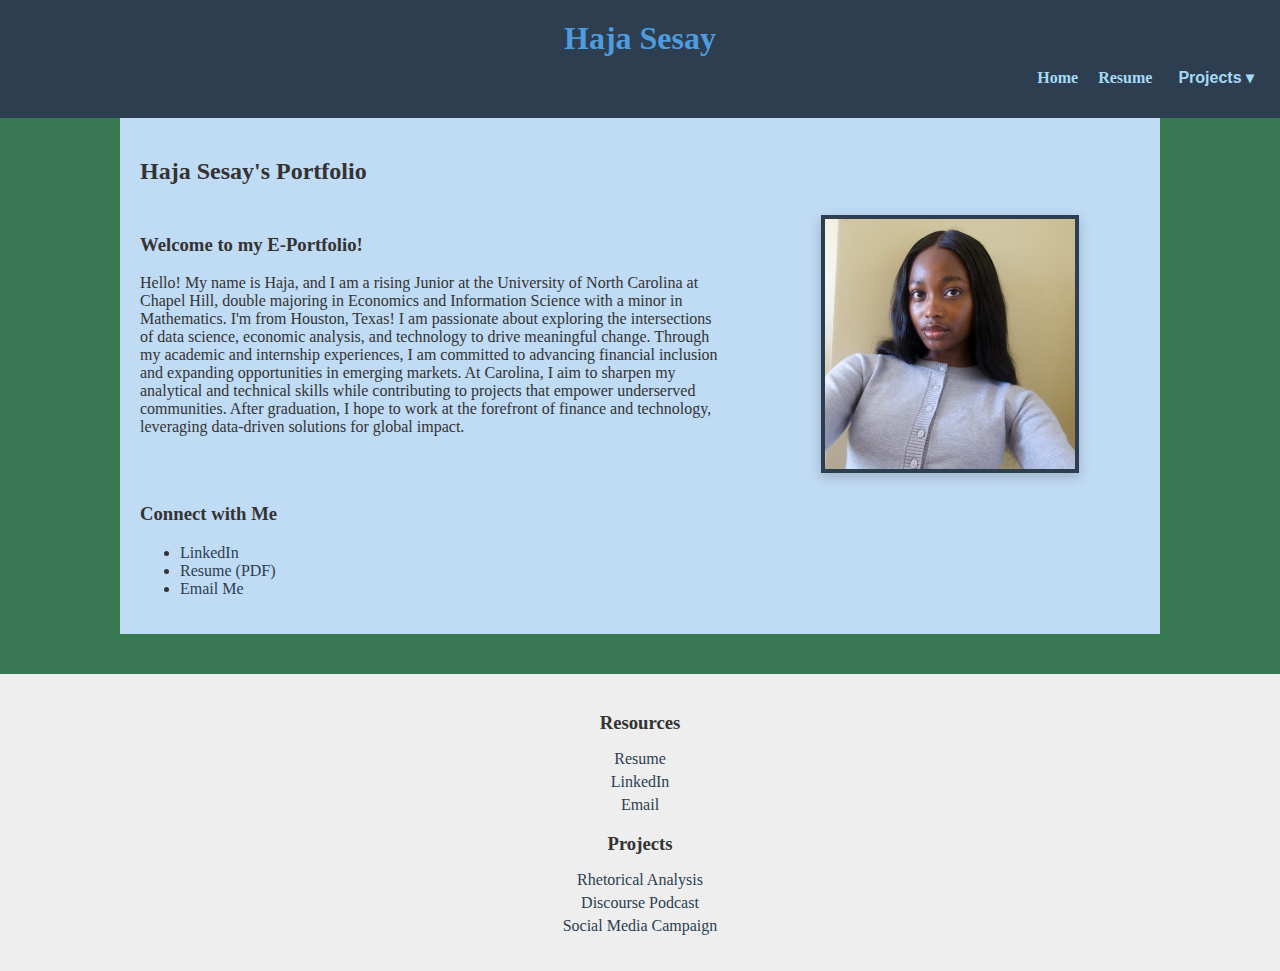
<file: My Portfolio/index.html>
<!DOCTYPE html>
<html lang="en">
<head>
  <meta charset="UTF-8">
  <title>Haja Sesay's Portfolio</title>
  <link rel="stylesheet" href="style.css">
</head>
<body>
  <header>
    <h1>Haja Sesay</h1>
    <nav class="top-nav">
      <a href="index.html">Home</a>
      <a href="resume.html">Resume</a>
      <div class="dropdown">
        <button class="dropbtn">Projects ▾</button>
        <div class="dropdown-content">
          <a href="analysis.html">Rhetorical Analysis</a>
          <a href="podcast.html">Discourse Podcast</a>
          <a href="advocacy.html">Social Media Campaign</a>
        </div>
      </div>
    </nav>
  </header>

  <main>
    <h2>Haja Sesay's Portfolio</h2>

    <section class="intro-section">
      <div class="intro-text">
        <h3>Welcome to my E-Portfolio!</h3>
        <p>Hello! My name is Haja, and I am a rising Junior at the University of North Carolina at Chapel Hill, double majoring in Economics and Information Science with a minor in Mathematics. I'm from Houston, Texas! I am passionate about exploring the intersections of data science, economic analysis, and technology to drive meaningful change. Through my academic and internship experiences, I am committed to advancing financial inclusion and expanding opportunities in emerging markets. At Carolina, I aim to sharpen my analytical and technical skills while contributing to projects that empower underserved communities. After graduation, I hope to work at the forefront of finance and technology, leveraging data-driven solutions for global impact.</p>
      </div>
      <div class="intro-image">
        <img src="assets/hs.jpeg" alt="Haja Sesay Headshot" class="profile-img">
      </div>
    </section>

    <section>
      <h3>Connect with Me</h3>
      <ul>
        <li><a href="https://linkedin.com/in/haja-sesayy" target="_blank">LinkedIn</a></li>
        <li><a href="assets/sh.pdf" target="_blank">Resume (PDF)</a></li>
        <li><a href="mailto:haja@unc.edu">Email Me</a></li>
      </ul>
    </section>
  </main>

  <footer>
    <h3>Resources</h3>
    <ul>
      <li><a href="assets/resume.pdf" target="_blank">Resume</a></li>
      <li><a href="https://linkedin.com/in/haja-sesayy" target="_blank">LinkedIn</a></li>
      <li><a href="mailto:haja@unc.edu">Email</a></li>
    </ul>

    <h3>Projects</h3>
    <ul>
      <li><a href="analysis.html">Rhetorical Analysis</a></li>
      <li><a href="podcast.html">Discourse Podcast</a></li>
      <li><a href="advocacy.html">Social Media Campaign</a></li>
    </ul>
  </footer>
</body>
</html>
</file>
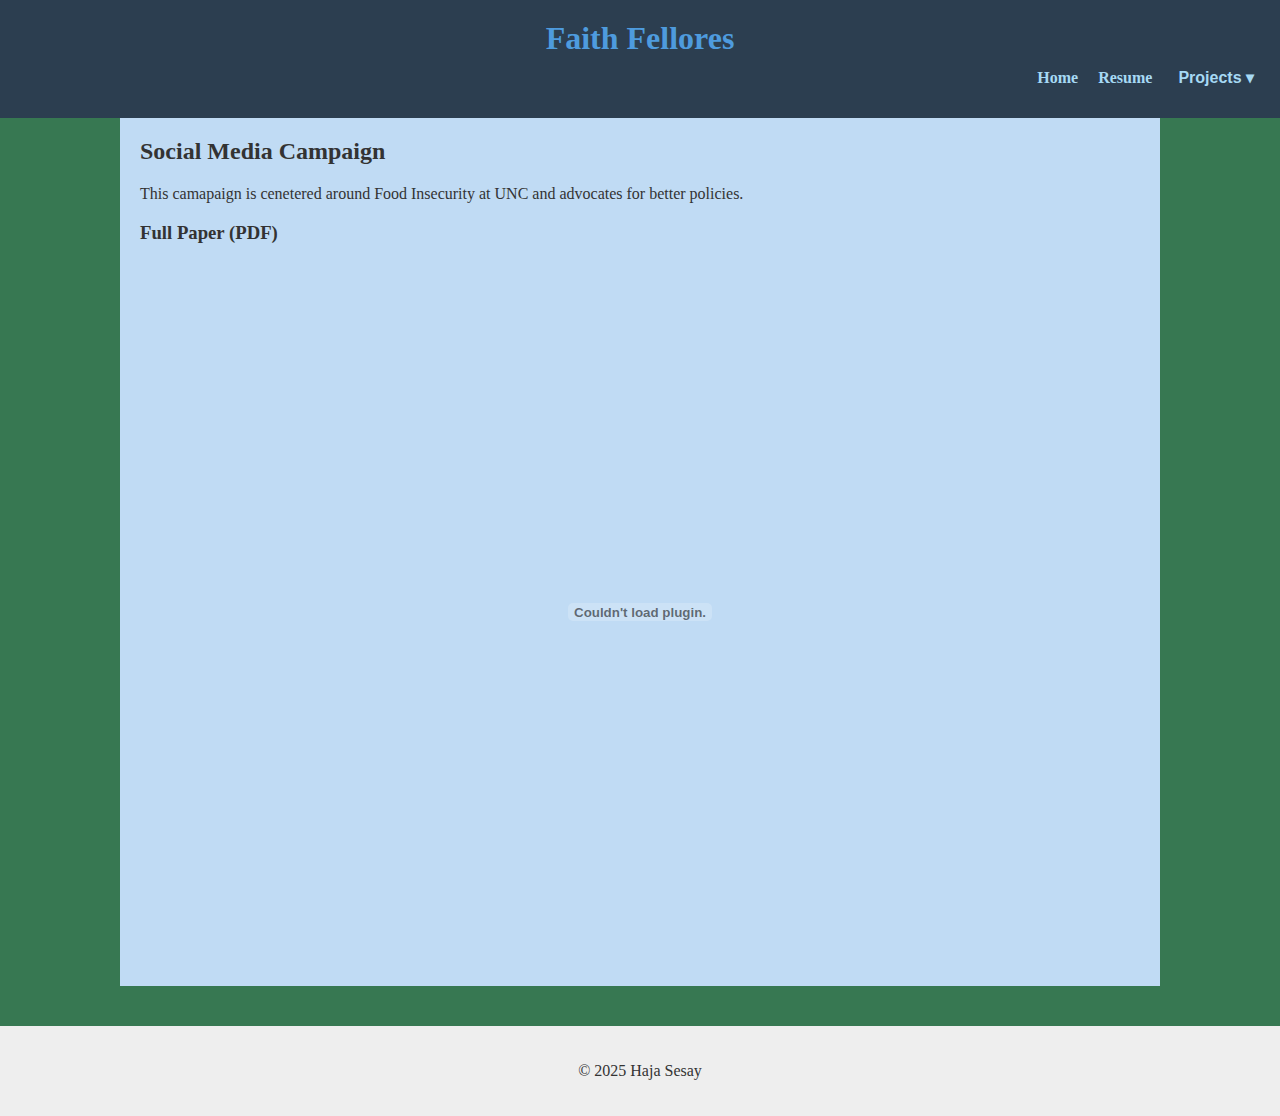
<file: My Portfolio/advocacy.html>
<!DOCTYPE html>
<html lang="en">
<head>
  <meta charset="UTF-8">
  <title>Social Media Campaign</title>
  <link rel="stylesheet" href="style.css">
</head>
<body>
  <header>
    <h1>Faith Fellores</h1>
    <nav class="top-nav">
      <a href="index.html">Home</a>
      <a href="resume.html">Resume</a>
      <div class="dropdown">
        <button class="dropbtn">Projects ▾</button>
        <div class="dropdown-content">
          <a href="analysis.html">Rhetorical Analysis</a>
          <a href="podcast.html">Discourse Podcast</a>
          <a href="advocacy.html">Social Media Campaign</a>
        </div>
      </div>
    </nav>
  </header>

  <main class="project-section">
    <h2>Social Media Campaign</h2>
    <p>This camapaign is cenetered around Food Insecurity at UNC and advocates for better policies.
    <h3>Full Paper (PDF)</h3>
    <embed src="assets/social-media-campaign.pdf" type="application/pdf" width="100%" height="700px" />
  </main>

  <footer>
    <p>© 2025 Haja Sesay</p>
  </footer>
</body>
</html>
</file>
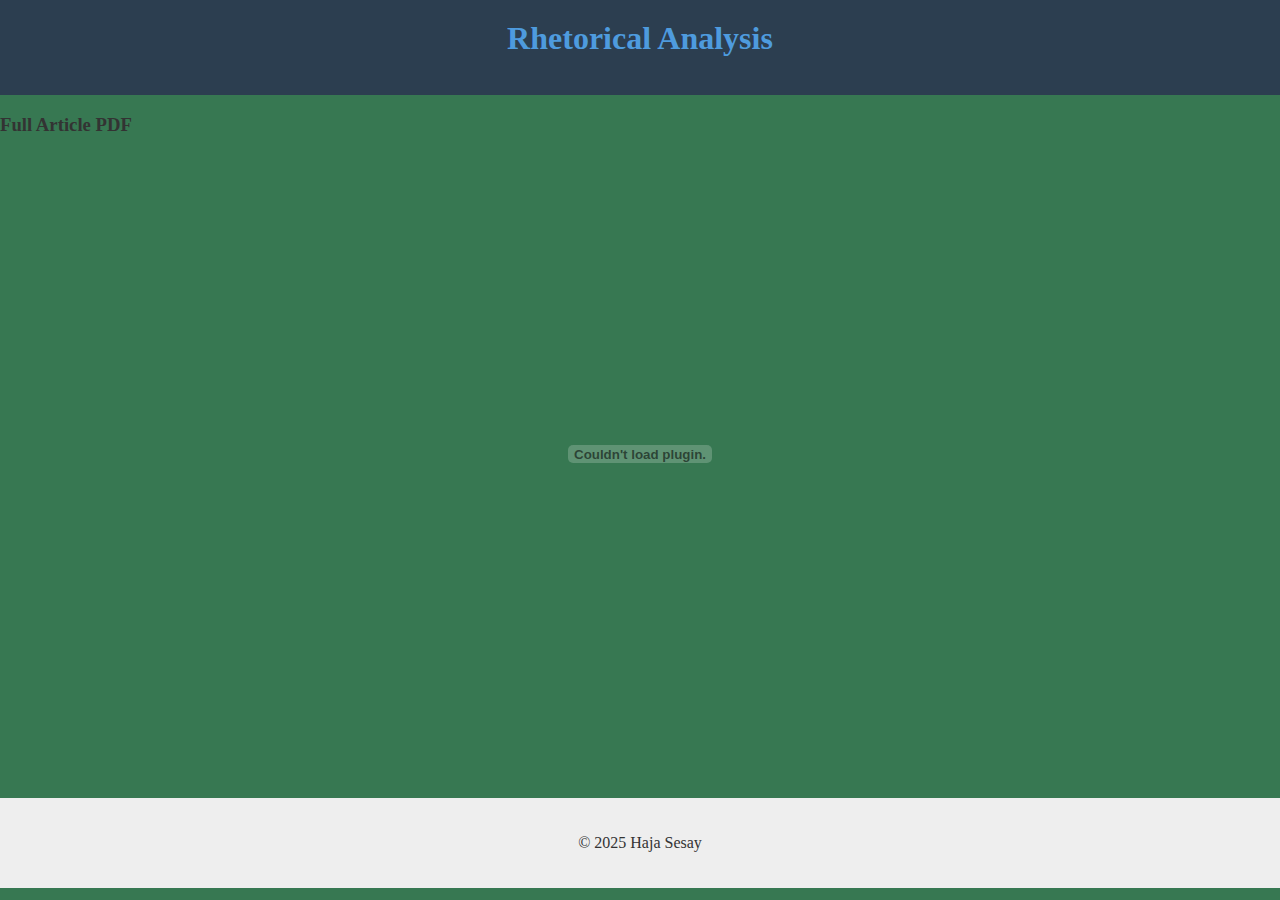
<file: My Portfolio/analysis.html>
<!DOCTYPE html>
<html lang="en">
<head>
  <meta charset="UTF-8" />
  <title>Rhetorical Analysis</title>
  <link rel="stylesheet" href="style.css" />
</head>
<body>
  <header>
    <h1>Rhetorical Analysis</h1>
    <nav>
      <a href="index.html">Home</a>
    </nav>
  </header>

  <h3>Full Article PDF</h3>
  <embed src="assets/rhetorical-analysis.pdf" type="application/pdf" width="100%" height="600px" />

  <footer>
    <p>© 2025 Haja Sesay</p>
  </footer>
</body>
</html>
</file>
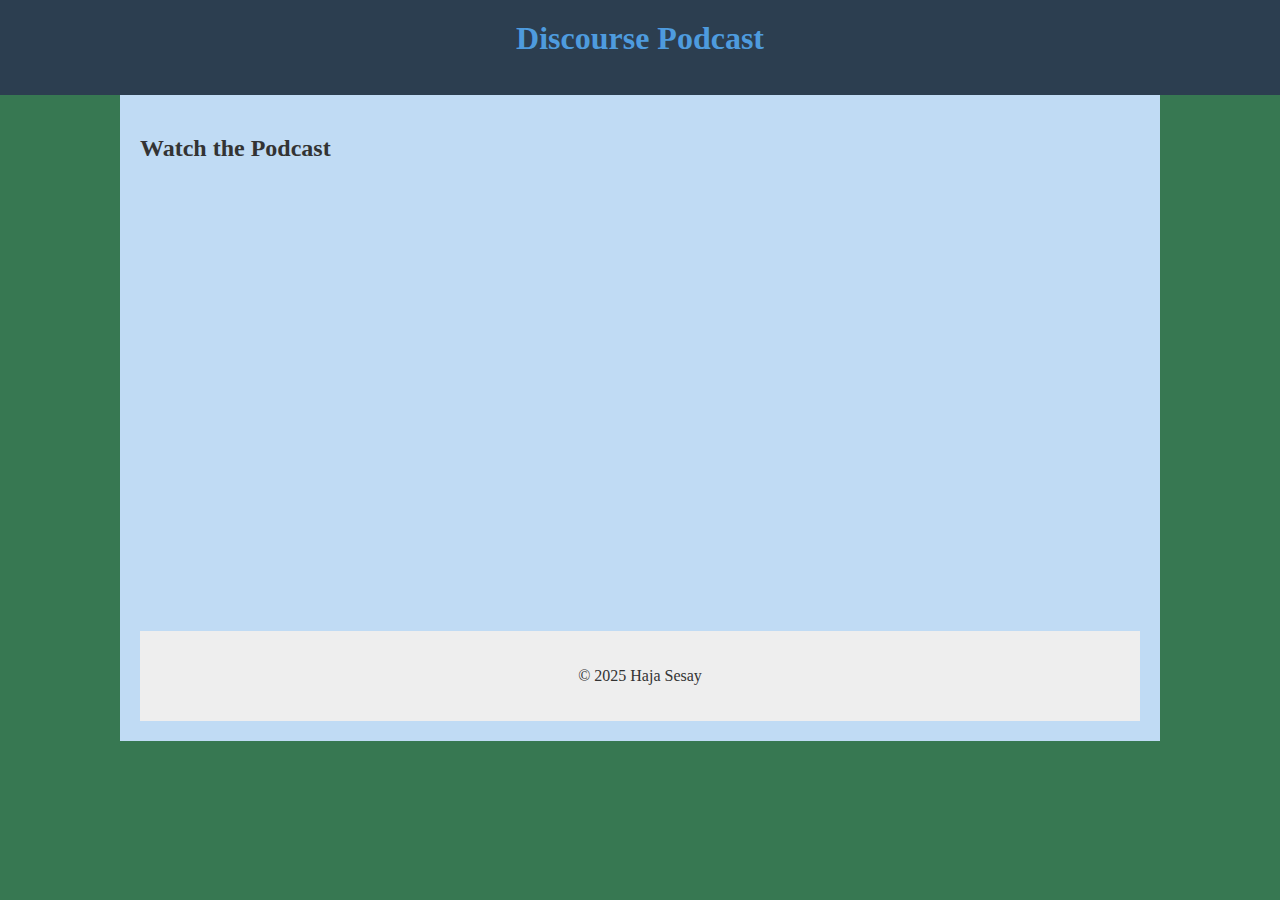
<file: My Portfolio/podcast.html>
<!DOCTYPE html>
<html lang="en">
<head>
  <meta charset="UTF-8" />
  <title>Discourse Podcast of Internet Community Video</title>
  <link rel="stylesheet" href="style.css" />
</head>
<body>
  <header>
    <h1>Discourse Podcast</h1>
    <nav>
      <a href="index.html">Home</a>
    </nav>
  </header>

  <main>
    <h2>Watch the Podcast</h2>

    <!-- YouTube Embed iframe -->
    <iframe 
      width="720" 
      height="405" 
      src="https://www.youtube.com/embed/1EgCpWAXRkw" 
      title="Discourse Podcast" 
      frameborder="0" 
      allow="accelerometer; autoplay; clipboard-write; encrypted-media; gyroscope; picture-in-picture" 
      allowfullscreen>
    </iframe>

   
  <footer>
    <p>© 2025 Haja Sesay</p>
  </footer>
</body>
</html>
</file>
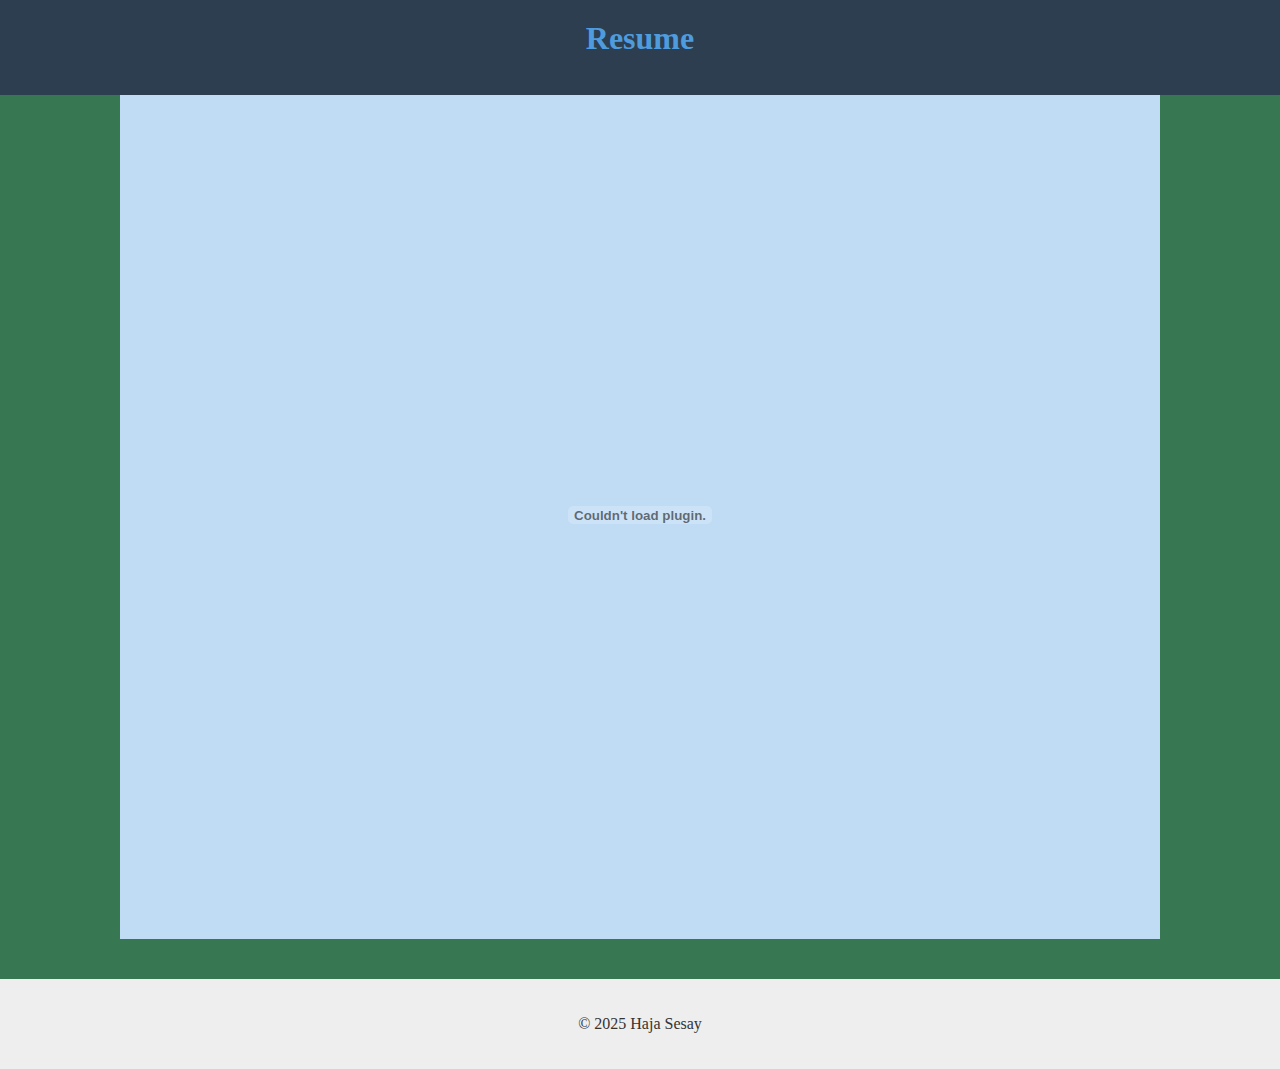
<file: My Portfolio/resume.html>
<!DOCTYPE html>
<html lang="en">
<head>
  <meta charset="UTF-8" />
  <title>Haja Sesay's Resume</title>
  <link rel="stylesheet" href="style.css" />
</head>
<body>
  <header>
    <h1>Resume</h1>
    <nav>
      <a href="index.html">Home</a>
    </nav>
  </header>

  <main>
    <embed src="assets/sh.pdf" type="application/pdf" width="100%" height="800px" />
  </main>

  <footer>
    <p>© 2025 Haja Sesay</p>
  </footer>
</body>
</html>
</file>
<file: My Portfolio/style.css>
/* General Page Styles */
body {
  font-family: 'Times New Roman', Times, serif, sans-serif;
  background-color: #377852;
  color: #333;
  margin: 0;
  padding: 0;
}

/* Header */
header {
  background-color: #2c3e50;
  color: rgb(78, 155, 222);
  padding: 20px 0;
  text-align: center;
  position: relative;
}

h1 {
  margin: 0;
}

/* Top Navigation */
.top-nav {
  display: flex;
  justify-content: flex-end;
  align-items: center;
  gap: 20px;
  background-color: #2c3e50;
  padding: 10px 20px;
}

.top-nav a,
.dropbtn {
  color: rgb(166, 217, 244);
  text-decoration: none;
  font-weight: bold;
  background: none;
  border: none;
  font-size: 16px;
  cursor: pointer;
}

/* Dropdown Menu */
.dropdown {
  position: relative;
  display: inline-block;
}

.dropdown-content {
  display: none;
  position: absolute;
  background-color: rgb(133, 187, 232);
  min-width: 220px;
  box-shadow: 0px 8px 16px rgba(0,0,0,0.2);
  z-index: 1;
  border: 1px solid #ccc;
}

.dropdown-content a {
  color: #2c3e50;
  padding: 12px 16px;
  text-decoration: none;
  display: block;
}

.dropdown-content a:hover {
  background-color: #f1f1f1;
}

.dropdown:hover .dropdown-content {
  display: block;
}

/* Main Content */
main {
  padding: 20px;
  max-width: 1000px;
  margin: auto;
  background-color: rgb(192, 219, 244);
}

/* Intro Section Layout */
.intro-section {
  display: flex;
  justify-content: space-between;
  align-items: flex-start;
  margin: 30px 0;
  gap: 40px;
  flex-wrap: wrap;
}

.intro-text {
  flex: 1 1 55%;
}

.intro-image {
  flex: 1 1 35%;
  display: flex;
  justify-content: center;
}

.profile-img {
  width: 250px;
  height: 250px;
  object-fit: cover;
  border-radius: 0;
  border: 4px solid #2c3e50;
  box-shadow: 0 4px 12px rgba(0, 0, 0, 0.2);
}

/* Footer */
footer {
  margin-top: 40px;
  background-color: #eee;
  padding: 20px;
  text-align: center;
}

footer h3 {
  margin-bottom: 10px;
}

footer ul {
  list-style-type: none;
  padding-left: 0;
}

footer li {
  margin: 5px 0;
}

a {
  color: #2c3e50;
  text-decoration: none;
}

a:hover {
  text-decoration: underline;
}

/* Media Section */
.project-section {
  padding: 20px;
}

.project-section h2 {
  margin-top: 0;
}

.video-player {
  width: 100%;
  max-width: 640px;
  margin: 20px 0;
}
</file>
